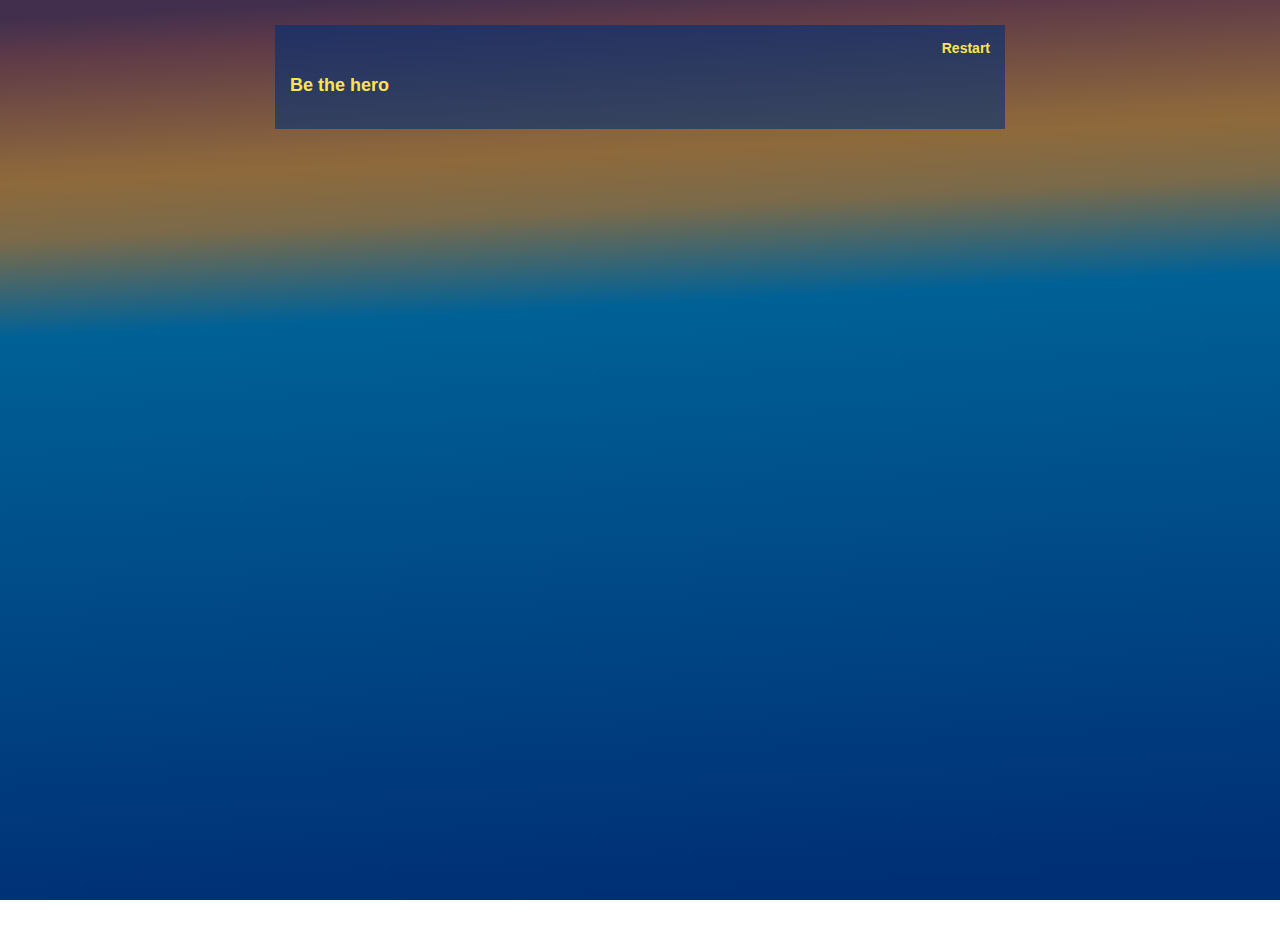
<file: be_the_hero/index.html>
<!DOCTYPE html>
<html>
<!--

Created with Squiffy 5.1.3


https://github.com/textadventures/squiffy

-->
	<head>
		<title>Be The Hero</title>
		<meta http-equiv="X-UA-Compatible" content="IE=edge" />
		<meta name="viewport" content="width=device-width, initial-scale=1">
		<script src="jquery.min.js"></script>
		<script src="story.js" charset="UTF-8"></script>
		
		<script>
			jQuery(function($){
				$('#squiffy').squiffy();
				var restart = function () {
					$('#squiffy').squiffy('restart');
				};
				$('#restart').click(restart);
				$('#restart').keypress(function (e) {
					if (e.which !== 13) return;
					restart();
				});
			});
		</script>
		<link rel="stylesheet" href="style.css"/>
	</head>
	<body>
		<div id="squiffy-container">
			<div id="squiffy-header">
				<a class="squiffy-header-link" id="restart" tabindex="0">Restart</a>
			</div>
			<div id="squiffy">
			</div>
		</div>
	</body>
</html>
</file>
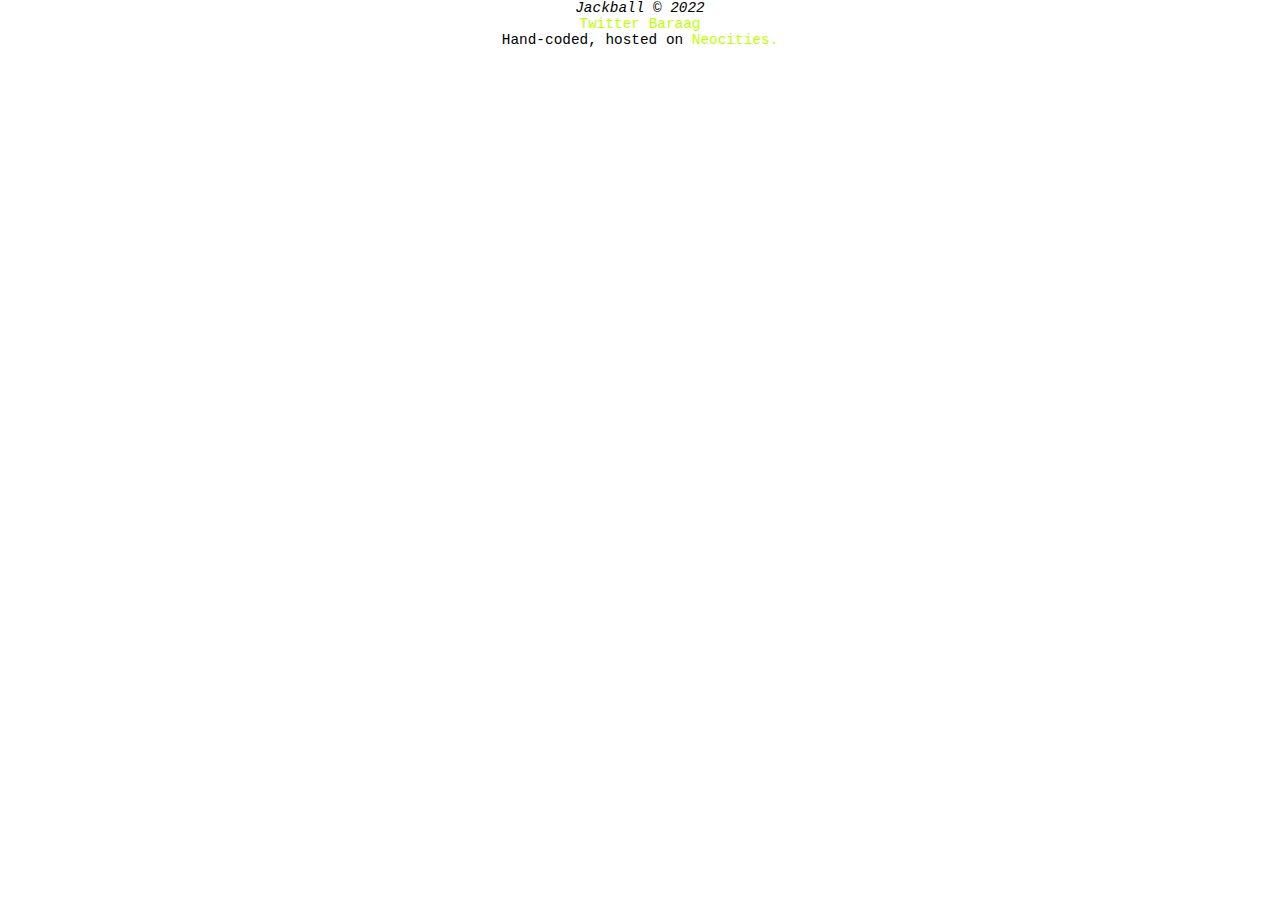
<file: footer.html>
<!-- saved from url=(0032)https://scumsuck.com/footer.html -->
<html><head><meta http-equiv="Content-Type" content="text/html; charset=UTF-8">
    <link href="/style.css" rel="stylesheet" type="text/css" media="all">
    <style>
body{  
    background: none;
font-size: 90%;
color:rgba(0, 0, 0, 1);
font-family: 'Courier New', Courier, monospace;
text-align: center;
  }
  
</style>

</head><body><footer>

 
<address>Jackball © 2022</address>

<a href="http://twitter.com/hallowheathen" target="_blank" rel="noopener noreferrer">Twitter</a>
<a href="https://baraag.net/@moonlightinpink" target="_blank" rel="noopener noreferrer">Baraag</a><br>
Hand-coded, hosted on <a href="https://neocities.org/site/hallowheathen">Neocities.</a>
</footer>

    </body></html>
</file>
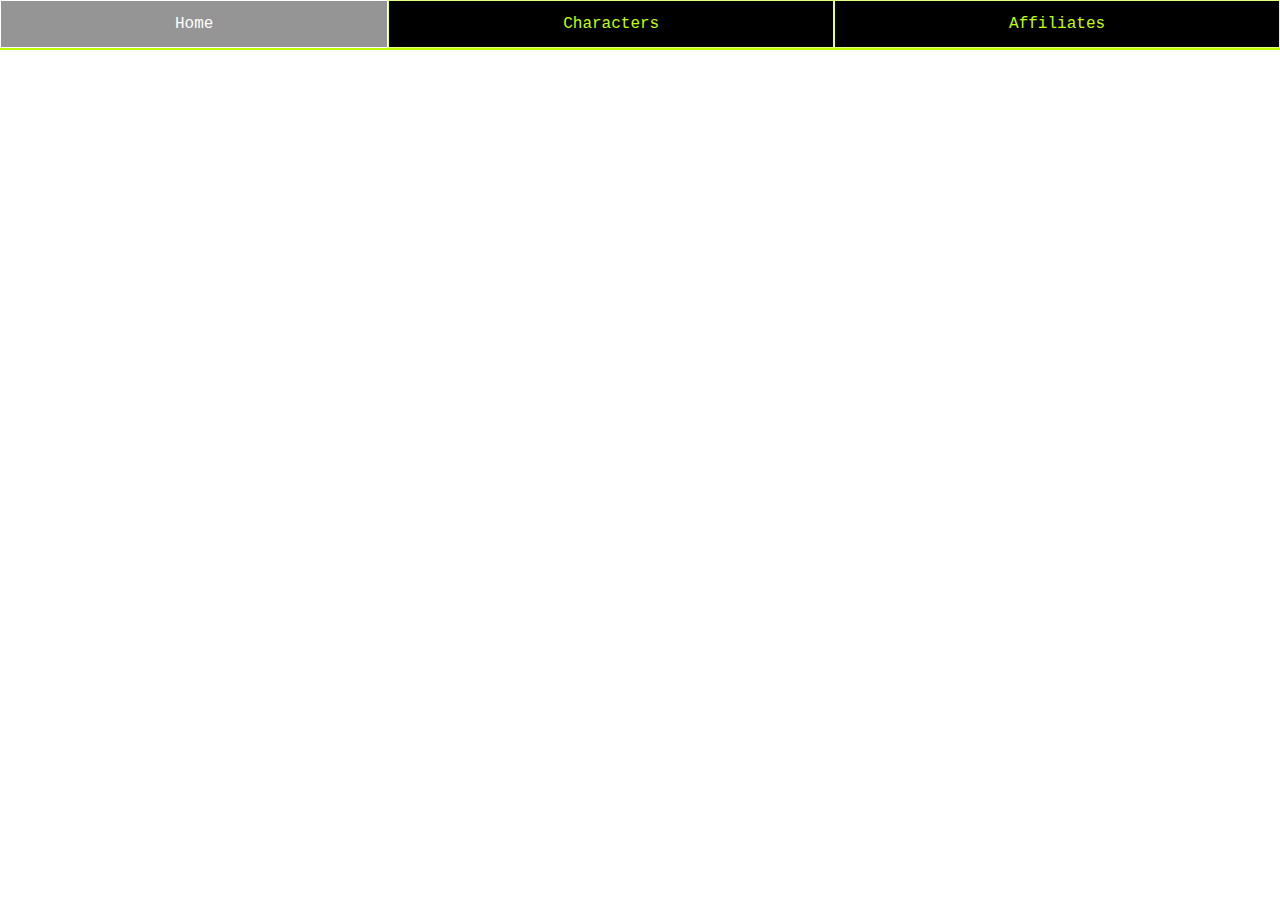
<file: header.html>
<html><head><link href="style.css" rel="stylesheet" type="text/css" media="all"><base target="_parent">
<style>
    body{background: none;}
</style>
    </head>
<body>
<header>
    <div id="top">
        <a href="https://hallowheathen.neocities.org/">Home</a>
        <a href="https://hallowheathen.neocities.org/characters.html">Characters</a>
        <a href="/affiliates.html">Affiliates</a>
        
    </div>
    
</header>
    </body>
    </html>
</file>
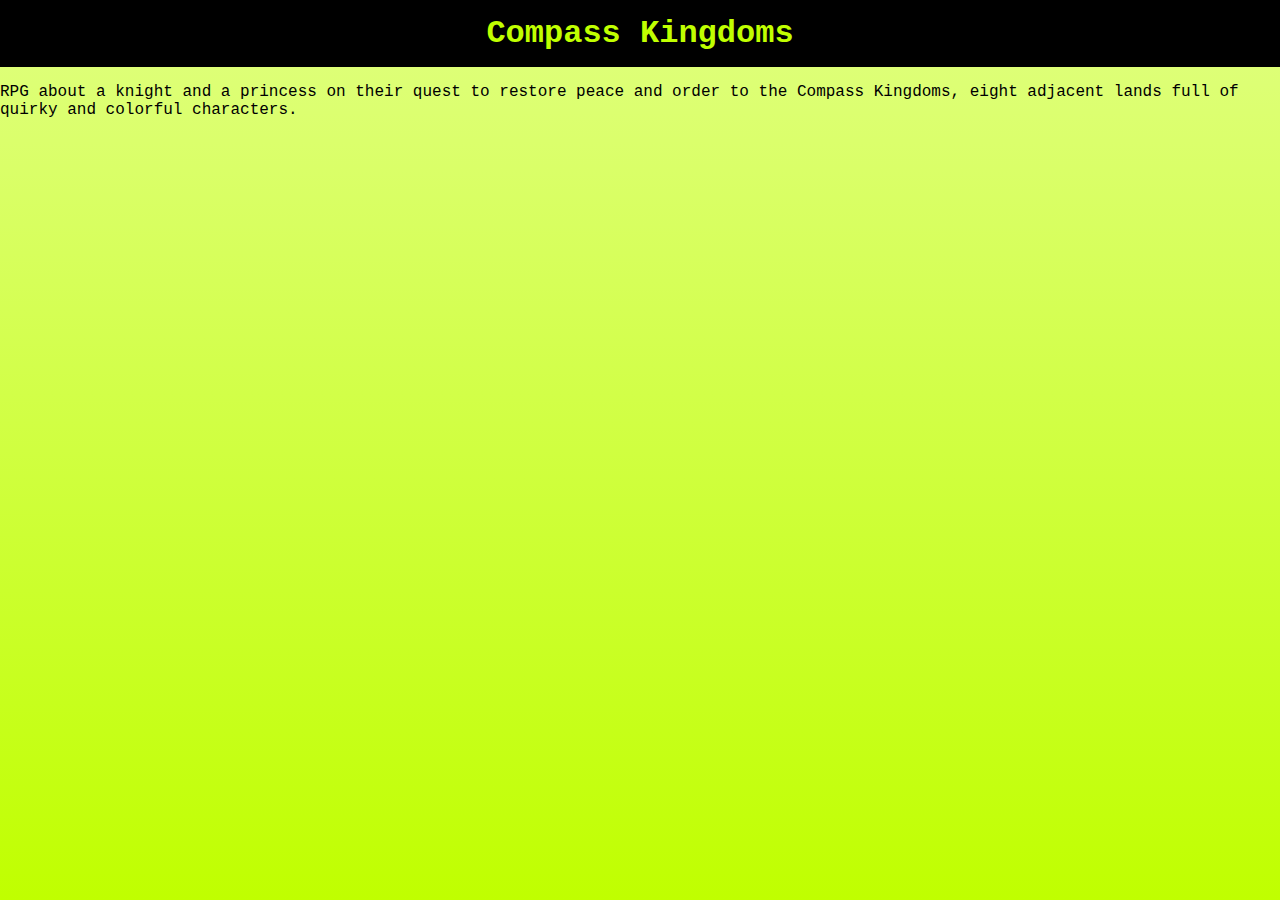
<file: compasskingdoms/compasskingdoms.html>
<!DOCTYPE html>
<html>
  <head>
    <meta charset="UTF-8">
    <meta name="viewport" content="width=device-width, initial-scale=1.0">
    <title>The web site of hallowheathen</title>
    <!-- The style.css file allows you to change the look of your web pages.
         If you include the next line in all your web pages, they will all share the same look.
         This makes it easier to make new pages for your site. -->
    <link href="/style.css" rel="stylesheet" type="text/css" media="all">
  </head>
  <body>
    <h1>Compass Kingdoms</h1>

    <p>RPG about a knight and a princess on their quest to restore peace and order to the Compass Kingdoms, eight adjacent lands full of quirky and colorful characters.
    </p>
  </body>
</html>
</file>
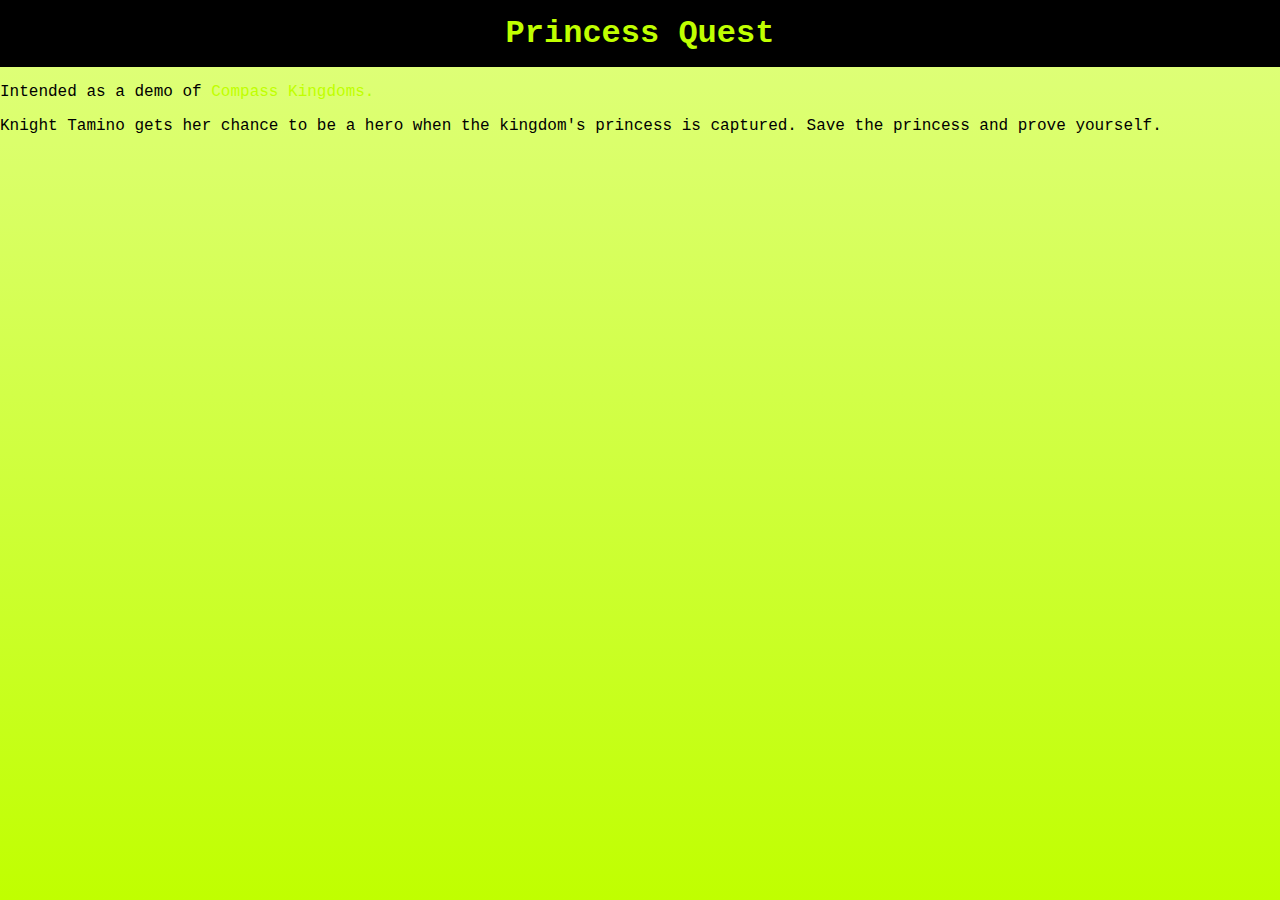
<file: compasskingdoms/princessquest.html>
<!DOCTYPE html>
<html>
  <head>
    <meta charset="UTF-8">
    <meta name="viewport" content="width=device-width, initial-scale=1.0">
    <title>Princess Quest</title>
    <!-- The style.css file allows you to change the look of your web pages.
         If you include the next line in all your web pages, they will all share the same look.
         This makes it easier to make new pages for your site. -->
    <link href="/style.css" rel="stylesheet" type="text/css" media="all">
  </head>
  <body>
    <h1>Princess Quest</h1>

    <p>Intended as a demo of <a href="/CompassKingdoms/compasskingdoms.html">Compass Kingdoms.</a></p>
    <p>Knight Tamino gets her chance to be a hero when the kingdom's princess is captured. Save the princess and prove yourself.</p>
  </body>
</html>
</file>
<file: be_the_hero/style.css>
html, body, #root {
  height: 100%;
}
body
{
    background: rgb(0,47,117);
background: linear-gradient(357deg, rgba(0,47,117,1) 4%, rgba(0,97,150,1) 65%, rgba(122,106,74,1) 75%, rgba(142,105,59,1) 81%, rgba(137,100,61,1) 83%, rgba(94,58,72,1) 94%, rgba(66,47,77,1) 98%);
    background-attachment: fixed;
    color: #eeeeee;
    font-family: georgia, serif;
margin:25px;
}


p
{
    color: #eeeeee;
font-family: verdana, sans-serif;
}

a.squiffy-link
{

    text-decoration: none;
    font-weight: bold;
    color: #ffe451;
    cursor: pointer;
}
a.squiffy-link:hover
{
    text-decoration: underline;
}
a.squiffy-link.disabled
{

    text-decoration: inherit;
    color: inherit !important;
    cursor: inherit;
}
a.squiffy-header-link
{
font-family: verdana, sans-serif;
    text-decoration: none;
    font-weight: bold;
    color: #ffe451;
    cursor: pointer;

}
div#squiffy-container
{
    background: rgb(0,47,117,.6);
padding:15px;
    max-width: 700px;
    margin-left: auto;
    margin-right: auto;
    font-family: Georgia, serif;
}
div#squiffy-header
{
    font-size: 14px;
    text-align: right;
}
div#squiffy
{
    font-size: 18px;
}
hr {
border:0;
    border-top: 1px solid rgba(0,47,117,.5);
border-bottom: 1px solid rgba(0,97,150,.5);
    height: 0;

    margin-top: 16px; margin-bottom: 16px;
}
</file>
<file: style.css>
/* CSS is how you can add style to your website, such as colors, fonts, and positioning of your
   HTML content. To learn how to do something, just try searching Google for questions like
   "how to change link color." */
* {
    font-family: 'Courier New', Courier, monospace;
    box-sizing: border-box;
}
    a{text-decoration:none;color:#c0ff00;}
    a:visited{color:#959595;}
    a:hover{color:#959595;text-decoration:line-through;}
body {
  width:100%;
  margin:0;
    padding:0;
  background:-webkit-linear-gradient(top, #e0ff80, #c0ff00);
  background:linear-gradient(#e0ff80, #c0ff00);
  background-attachment: fixed;
  color: black;
  font-family: Verdana;
}




/* collapsible */
 
/* Style the button that is used to open and close the collapsible content */
.collapsible {
  background-color: #eee;
  color: #444;
  cursor: pointer;
  padding: 18px;
  width: 100%;
  border: none;
  text-align: left;
  outline: none;
    font: inherit;
}

/* Add a background color to the button if it is clicked on (add the .active class with JS), and when you move the mouse over it (hover) */
.active, .collapsible:hover {
  background-color: #ccc;
}

/* Style the collapsible content. Note: hidden by default */
.collapsiblecontent {
  padding: 0;
    margin:0;
  background-color: white;
  max-height: 0;
  overflow: hidden;
  transition: max-height 0.2s ease-out;
}
        .collapsible:after {
  content: '\02795'; /* Unicode character for "plus" sign (+) */
  font-size: 13px;
  color: white;
  float: right;
  margin-left: 5px;
}

.active:after {
  content: "\2796"; /* Unicode character for "minus" sign (-) */
}
    
   

.button-container{text-align:center;display:flex;justify-content:center;align-items:center;flex-flow:row wrap;}

.topbutton, .topbutton:visited {
    background-color:#959595;
    color:white;
    width:100%;
    margin:auto auto 15px;
    transition-duration:0.2s;
}
.topbutton:hover {
    background-color:aqua;
    color:aquamarine;
    text-decoration: none;
}
 .topbutton:after, .topbutton:before  {
  content: '\2191'; /* Unicode character for "plus" sign (+) */
  font-size: 20px;
  color: white;
  margin: 20px;
}

.button1, .button1:visited {
  background-color:#959595;
  border:none;
  color:white;
  padding:5px 15px;
  margin:5px;
  text-align:center;
  text-decoration:none;
  font-size:15px;
  border-radius:50px;
  transition-duration:0.2s;


}
.button1:hover{
  text-decoration:none;
  color:#959595;
  background:#c0ff00;
}
  

#maincontent {
  background-color:#ffffff;
    background-color: rgba(255, 255, 255, 1);
  max-width:95%;
  width:1100px;
  align-self:center;
  margin:0 auto;
    padding: 0 0 25px 0;
  border-radius:0 0 50px 50px;
}
.container2 {

  width:90%;
  margin:0 auto;
}

.footer {
  width: -moz-fit-content;
  width: fit-content;
  display: table;
  color:black;
  text-align:center;
  background-color:#c0ff00;
  border-radius:50px;
  margin:10px auto;
  padding:10px 30px;
}


.gallery-container {
  background:none;
    border: 5px #bfbfbf solid;
    border-top:none;
  display:flex;
  justify-content:center;
  align-items:center;
  flex-flow:row wrap;

}

.gallery-container img {
  width:100px;
  height:100px;

}


img {
  max-width:100%;
}

h1{
  width: 100%;
  display: table;
  color:#c0ff00;
  background-color:#000000;
  border-radius:0;
  text-align:center;
  margin:0;
  padding:15px 0;
    border:0;
}
h2{
  width: -moz-fit-content;
  width: fit-content;
  display: table;
  background-color:#c0ff00;
  border-radius:50px;
  text-align:center;
  margin:auto;
  padding:10px 30px;
}
h3{
  width: -moz-fit-content;
  width: fit-content;
  display: table;
  background-color:#e0ff80;
  border-radius:50px;
  text-align:center;
  margin:auto;
  padding:10px 30px;
}

.profilepiccontainer{
    background:none;
    float:left;
    margin:10px 10px 0 0;
    max-width:600px;
    display:flex;
    flex-direction: column;
    justify-content: center;
    align-items: center;
}
.profilepic {
  width:100%;
  max-height:500px;

}
.info{
  background-color:#e0ff80;
  border:0;
  text-align:center;
  padding:15px;
  margin:10px 0;
  width:auto;
  display: inline-block;
  list-style-type:none;
  }
.floatleft{float:left;margin:0 10px 10px 0;}

.clearleft{clear:left;}
th.yes{background:#6aa84f;}
td.yes{background:#b6d7a8;}

th.maybe{background:#f1c232;}
td.maybe{background:#ffe599;}
th.no{background:#cc0000;}
td.no{background:#ea9999;}
.pref{border:1px solid black;margin:0 auto;padding:0;border-spacing:0;width:100%;}
.pref th,td {border:0 solid black;border-width:0 1px 1px 0;padding:10px;}
.content{
  display: flex;
  flex-direction: column;
  flex-wrap: wrap;
  justify-content: center;
  align-items: center;
  min-width:20%;
}


.butch{background:#b0ace5;}
.fandango{background:#e5acb6;}
.cass{background:#d9ace5;}


.kinklist{
  display:table;
  background-color:#bfbfbf;
    margin:0;
  padding:20px 20px 20px 35px;
  list-style: disc outside url("heart.gif");
}









/* header/footer */
header {
    width:100%;
    height:50px;
    margin:0;
    padding:0;
    overflow:hidden;
    
}
header iframe {
    width:100%;
    height:50px;
    margin:0;
    padding:0;
    overflow: hidden;
}
header div {
    width:100%;
    height:50px;
    display: flex;
    flex-wrap: wrap;
    background: #c0ff00;
    align-items: stretch;
    justify-content: center;
  
    
}
header a {
    display: flex;
    width:auto;
    height:48px;
    background: #000000;
    border: 1px solid #e0ff80;
    transition-duration:0.2s;
    flex-grow: 1;
    justify-content: center;
  align-items: center;
}
header a:visited {
    color: #c0ff00;
}
header a:hover {
    background: #959595;
    color:white;
    text-decoration: none;
    border: 1px solid #ffffff;
}

footer iframe {
    width:100%;
    height: 100px;
    
}
iframe {
    border: 0;
}




/* Lightbox css */
body.lb-disable-scrolling {
  overflow: hidden;
}

.lightboxOverlay {
  position: absolute;
  top: 0;
  left: 0;
  z-index: 9999;
  background-color: black;
  filter: progid:DXImageTransform.Microsoft.Alpha(Opacity=80);
  opacity: 0.8;
  display: none;
}

.lightbox {
  position: absolute;
  left: 0;
  width: 100%;
  z-index: 10000;
  text-align: center;
  line-height: 0;
  font-weight: normal;
  outline: none;
}

.lightbox .lb-image {
  display: block;
  height: auto;
  max-width: inherit;
  max-height: none;
  border-radius: 3px;

  /* Image border */
  border: 0/*4px solid white;*/
}

.lightbox a img {
  border: none;
}

.lb-outerContainer {
  position: relative;
  zoom: 1;
  width: 250px;
  height: 250px;
  margin: 0 auto;
  border-radius: 4px;

  /* Background color behind image.
     This is visible during transitions. */
  background-color: white;
}

.lb-outerContainer:after {
  content: "";
  display: table;
  clear: both;
}

.lb-loader {
  position: absolute;
  top: 43%;
  left: 0;
  height: 25%;
  width: 100%;
  text-align: center;
  line-height: 0;
}

.lb-cancel {
  display: block;
  width: 32px;
  height: 32px;
  margin: 0 auto;
  background: url(../images/loading.gif) no-repeat;
}

.lb-nav {
  position: absolute;
  top: 0;
  left: 0;
  height: 100%;
  width: 100%;
  z-index: 10;
}

.lb-container > .nav {
  left: 0;
}

.lb-nav a {
  outline: none;
  background-image: url('[data-uri]');
}

.lb-prev, .lb-next {
  height: 100%;
  cursor: pointer;
  display: block;
}

.lb-nav a.lb-prev {
  width: 34%;
  left: 0;
  float: left;
  background: url(../images/prev.png) left 48% no-repeat;
  filter: progid:DXImageTransform.Microsoft.Alpha(Opacity=0);
  opacity: 0;
  -webkit-transition: opacity 0.6s;
  -moz-transition: opacity 0.6s;
  -o-transition: opacity 0.6s;
  transition: opacity 0.6s;
}

.lb-nav a.lb-prev:hover {
  filter: progid:DXImageTransform.Microsoft.Alpha(Opacity=100);
  opacity: 1;
}

.lb-nav a.lb-next {
  width: 64%;
  right: 0;
  float: right;
  background: url(../images/next.png) right 48% no-repeat;
  filter: progid:DXImageTransform.Microsoft.Alpha(Opacity=0);
  opacity: 0;
  -webkit-transition: opacity 0.6s;
  -moz-transition: opacity 0.6s;
  -o-transition: opacity 0.6s;
  transition: opacity 0.6s;
}

.lb-nav a.lb-next:hover {
  filter: progid:DXImageTransform.Microsoft.Alpha(Opacity=100);
  opacity: 1;
}

.lb-dataContainer {
  margin: 0 auto;
  padding-top: 5px;
  *zoom: 1;
  width: 100%;
  border-bottom-left-radius: 4px;
  border-bottom-right-radius: 4px;
}

.lb-dataContainer:after {
  content: "";
  display: table;
  clear: both;
}

.lb-data {
  padding: 0 4px;
  color: #ccc;
}

.lb-data .lb-details {
  width: 85%;
  float: left;
  text-align: left;
  line-height: 1.1em;
}

.lb-data .lb-caption {
  font-size: 13px;
  font-weight: bold;
  line-height: 1em;
}

.lb-data .lb-caption a {
  color: #4ae;
}

.lb-data .lb-number {
  display: block;
  clear: left;
  padding-bottom: 1em;
  font-size: 12px;
  color: #999999;
}

.lb-data .lb-close {
  display: block;
  float: right;
  width: 30px;
  height: 30px;
  background: url(../images/close.png) top right no-repeat;
  text-align: right;
  outline: none;
  filter: progid:DXImageTransform.Microsoft.Alpha(Opacity=70);
  opacity: 0.7;
  -webkit-transition: opacity 0.2s;
  -moz-transition: opacity 0.2s;
  -o-transition: opacity 0.2s;
  transition: opacity 0.2s;
}

.lb-data .lb-close:hover {
  cursor: pointer;
  filter: progid:DXImageTransform.Microsoft.Alpha(Opacity=100);
  opacity: 1;
}
</file>
